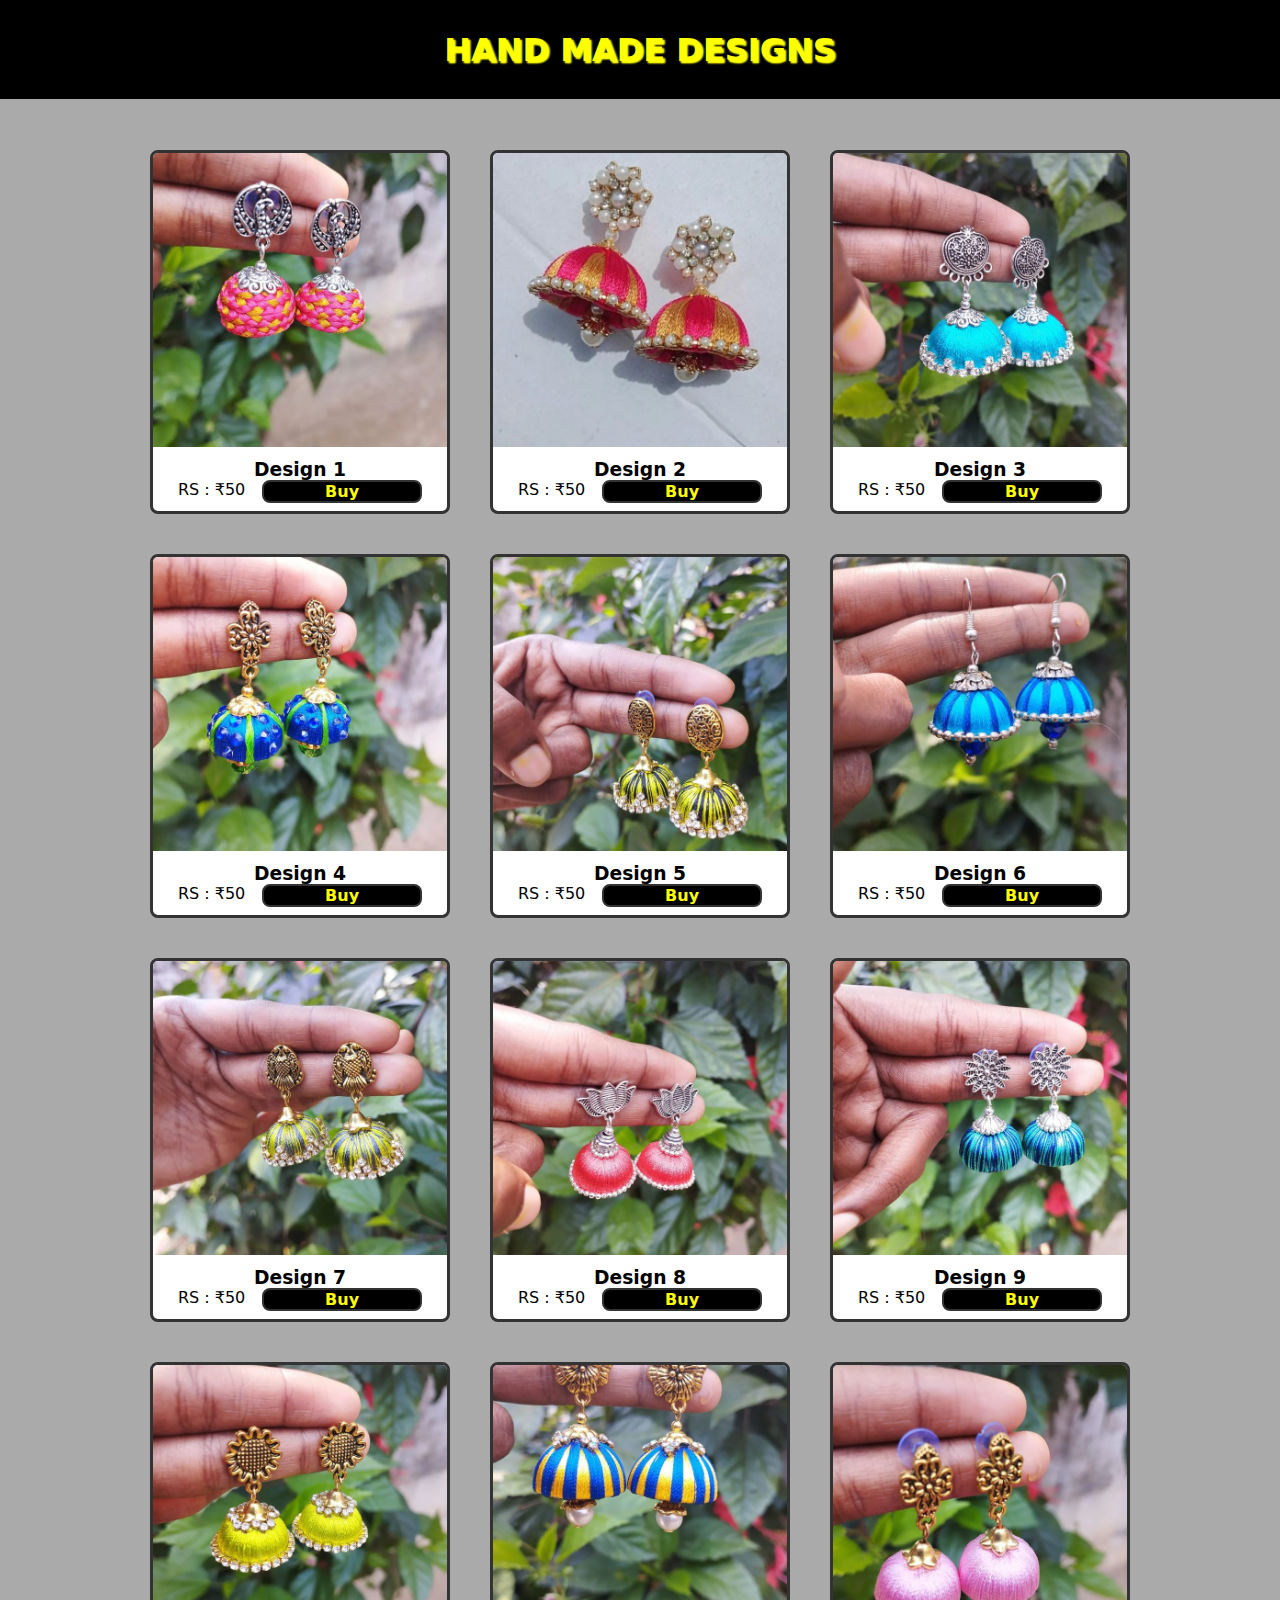
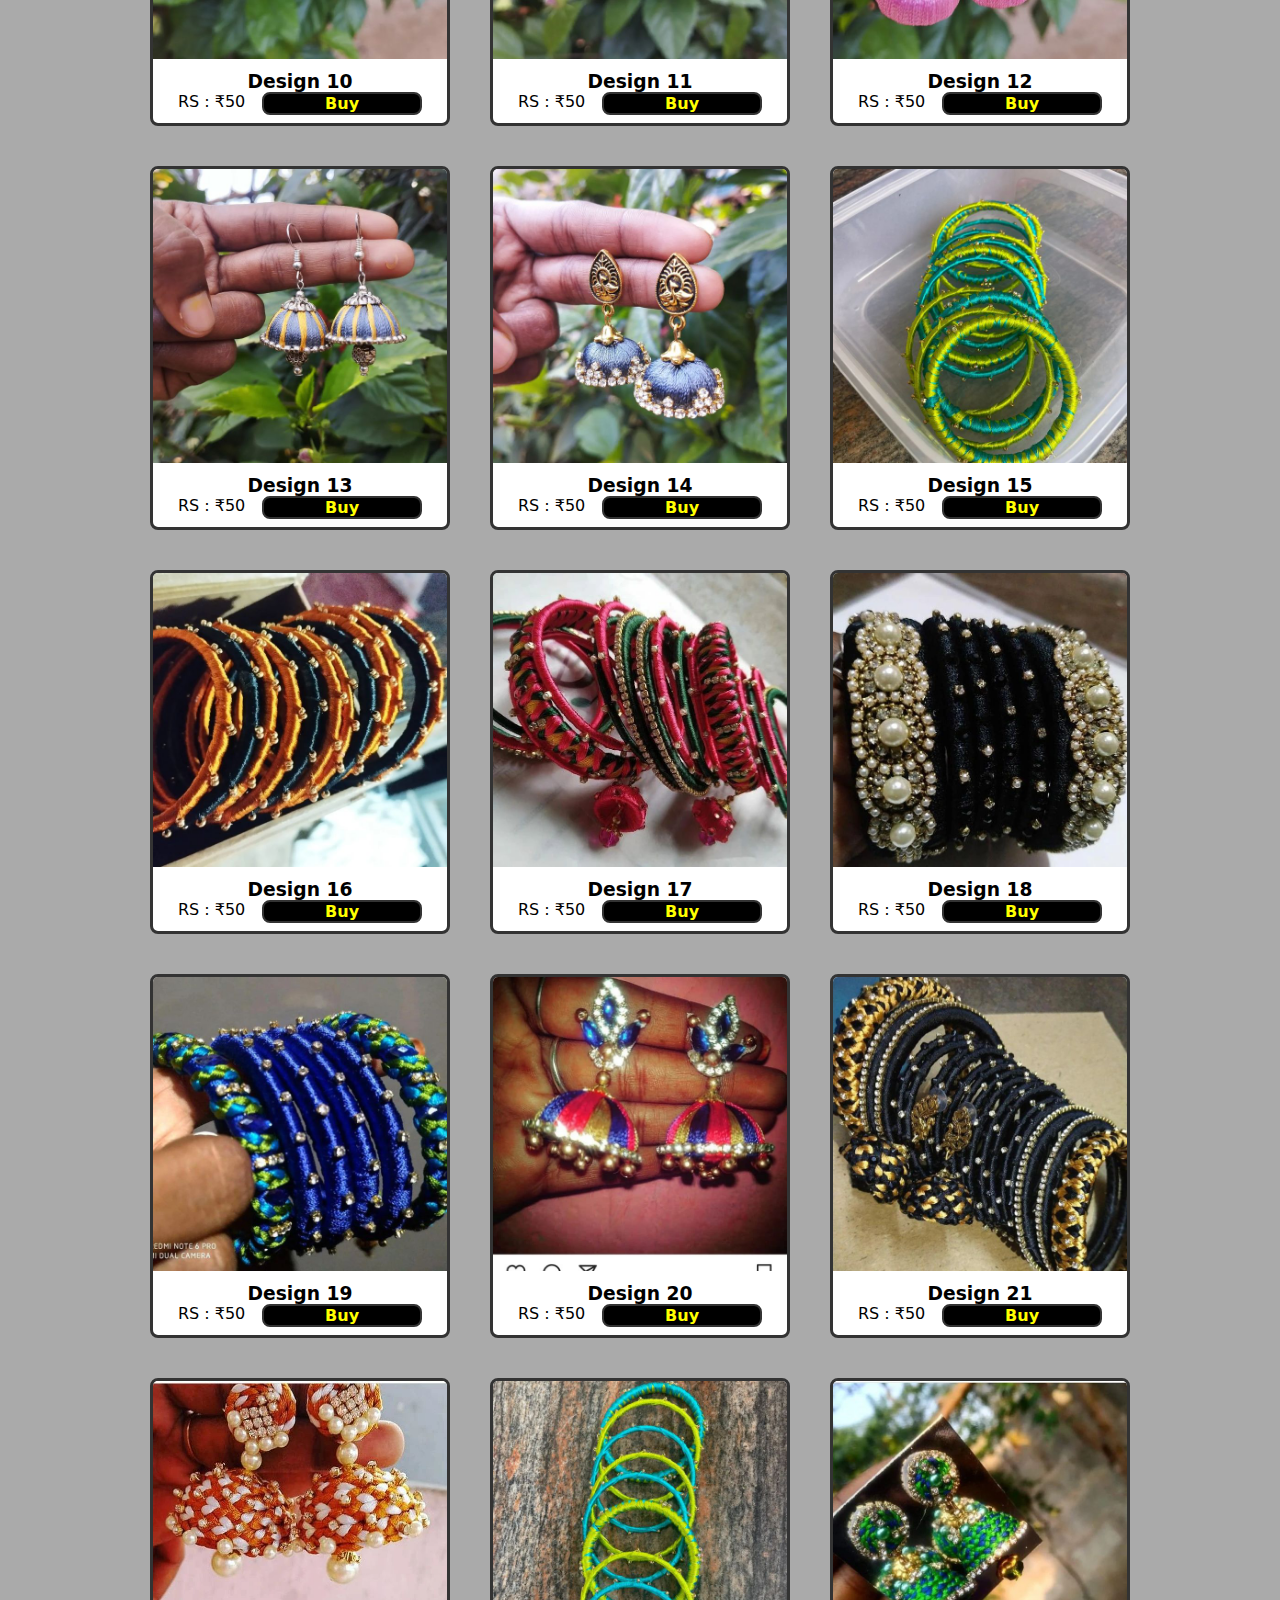
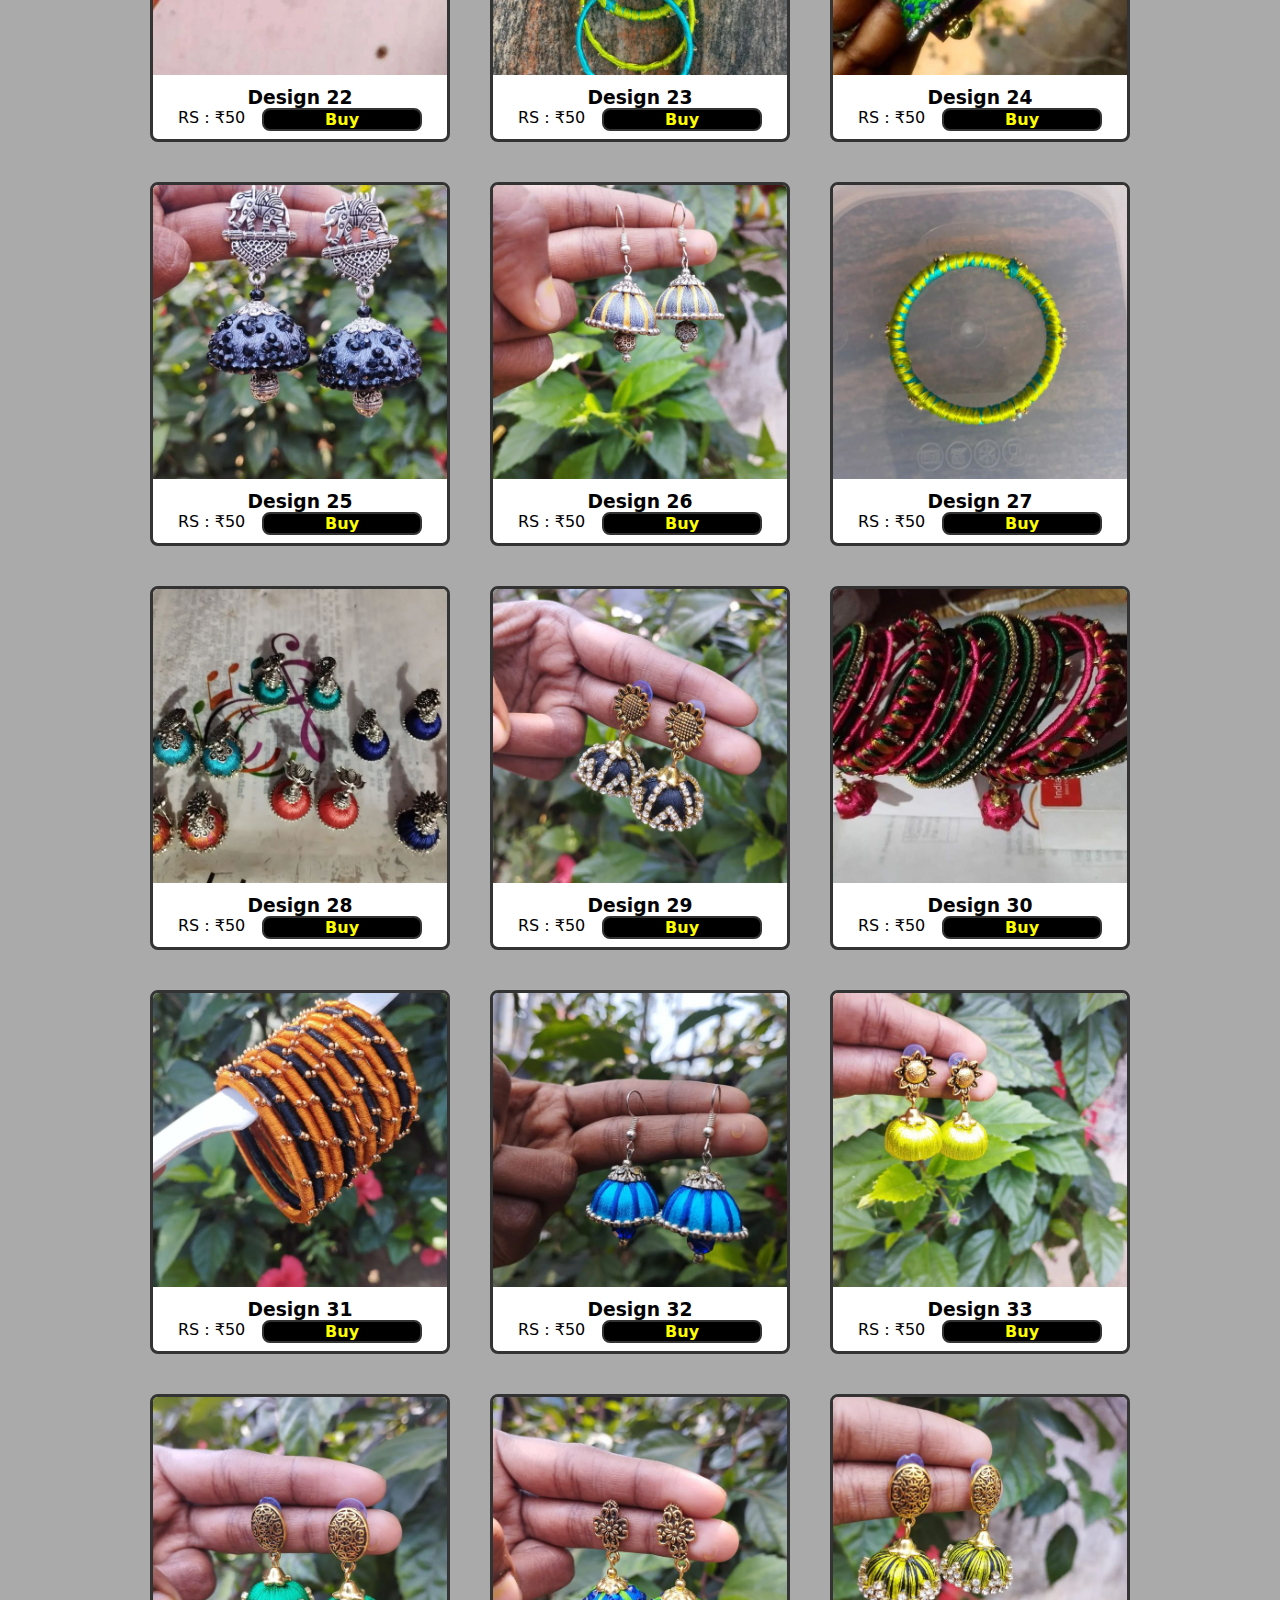
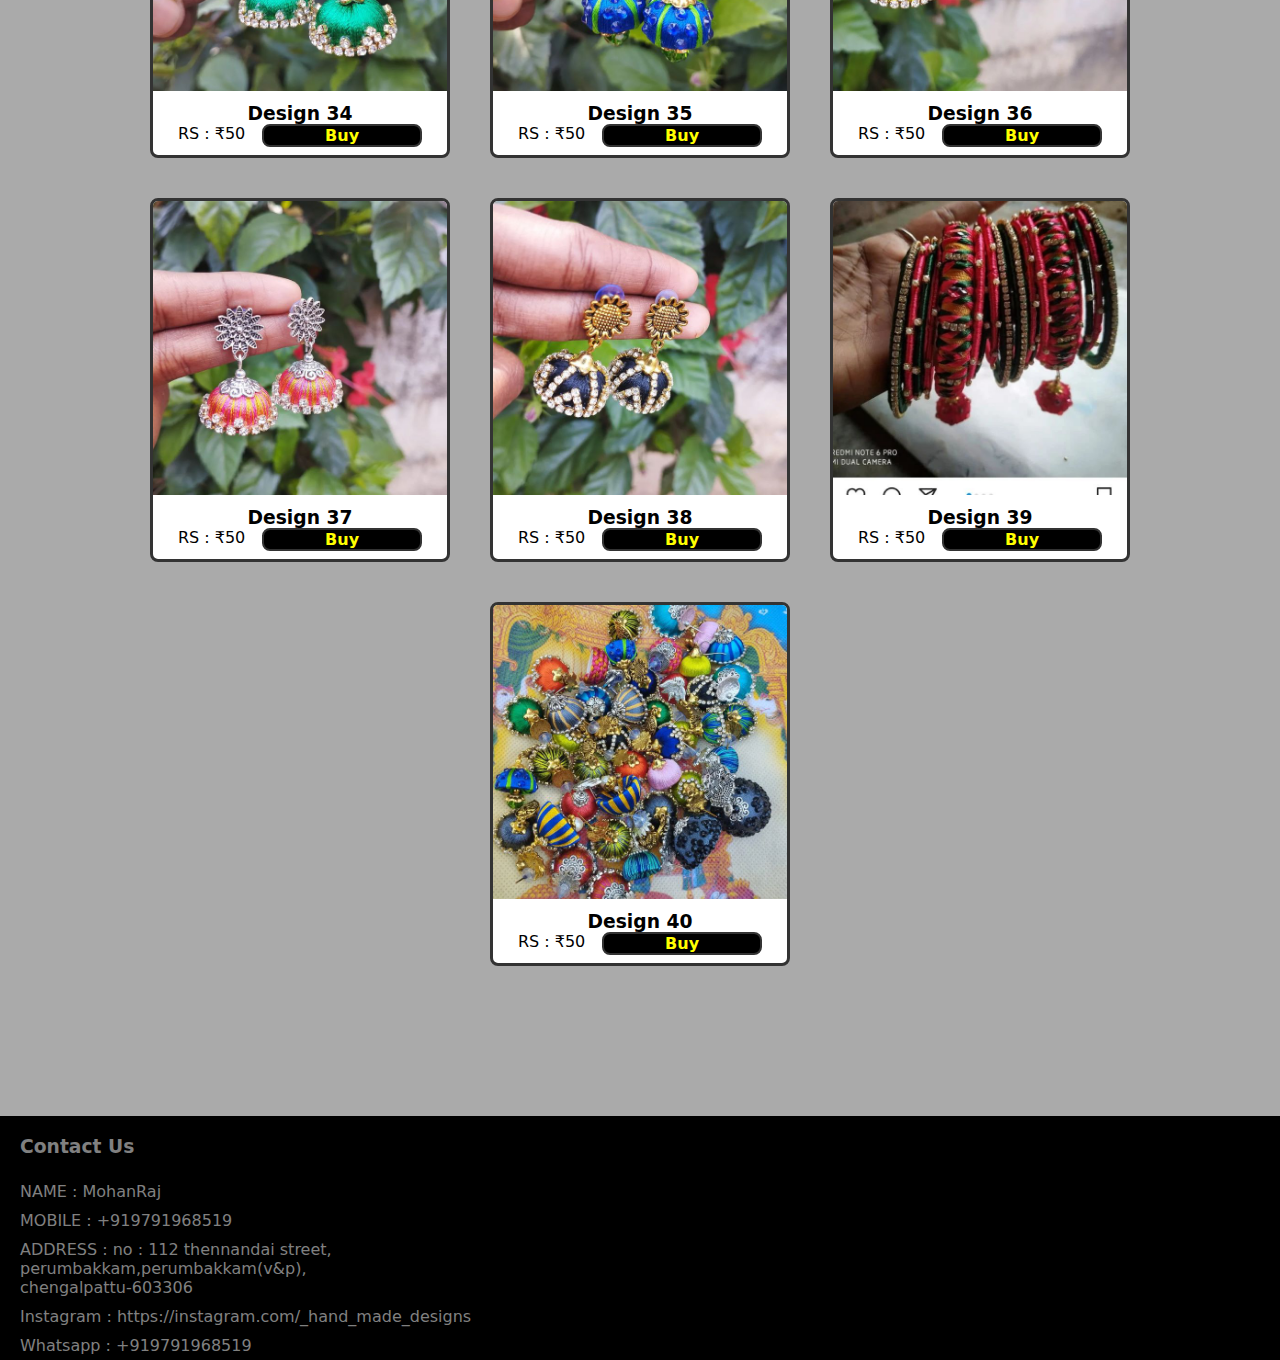
<file: index.html>
<!DOCTYPE html>
<html lang="en">
  <head>
    <meta charset="UTF-8" />
    <meta http-equiv="X-UA-Compatible" content="IE=edge" />
    <meta name="viewport" content="width=device-width, initial-scale=1.0" />
    <title>_HAND_MADE_DESIGNS</title>
    <link rel="stylesheet" href="assets/css/styles.css" />
  </head>
  <body>
    <div class="loading">
      <div class="loader">
        <div class="loader">
          <div class="loader"></div>
        </div>
      </div>
    </div>
    <div class="container">
      <!-- ========== Start header ========== -->
      <div class="header">
        <a href="https://www.instagram.com/_hand_made_designs" target="_blank">
          <h1>HAND MADE DESIGNS</h1>
        </a>
      </div>
      <!-- ========== End header ========== -->

      <!-- ========== Start products ========== -->
      <div class="products">
        <script>
          var i = 1;
          for (i = 1; i <= 40; i++) {
            document.write(`
          <div class="card">
            <img src="assets/img/design${i}.jpg" alt="design${i}" />
            <div class="card-text">
              <h3>Design ${i}</h3>
              <p>
                <span>RS : &#8377;50 </span>
                <a href="contact.html" target="_blank" class="btn">Buy</a>
              </p>
            </div>
          </div>
          `);
          }
        </script>
      </div>
      <!-- ========== End products ========== -->
      <!-- ========== Start footer ========== -->
      <div class="footer">
        <h3>Contact Us</h3>
        <p>NAME : MohanRaj</p>
        <p>
          <a href="tel:+919791968519" target="_blank"
            >MOBILE : +919791968519
          </a>
        </p>
        <p>
          ADDRESS : no : 112 thennandai street, <br />
          perumbakkam,perumbakkam(v&p),<br />chengalpattu-603306
        </p>
        <p>
          <a href="https://instagram.com/_hand_made_designs" target="_blank">
            Instagram : https://instagram.com/_hand_made_designs
          </a>
        </p>
        <p>
          <a
            href="http://wa.me/+919791968519?text=HII%20_hand_made_designs%0a🙂"
            target="_blank"
          >
            Whatsapp : +919791968519
          </a>
        </p>
      </div>
      <!-- ========== End footer ========== -->
    </div>
  </body>
  <script src="assets/js/script.js"></script>
</html>
</file>
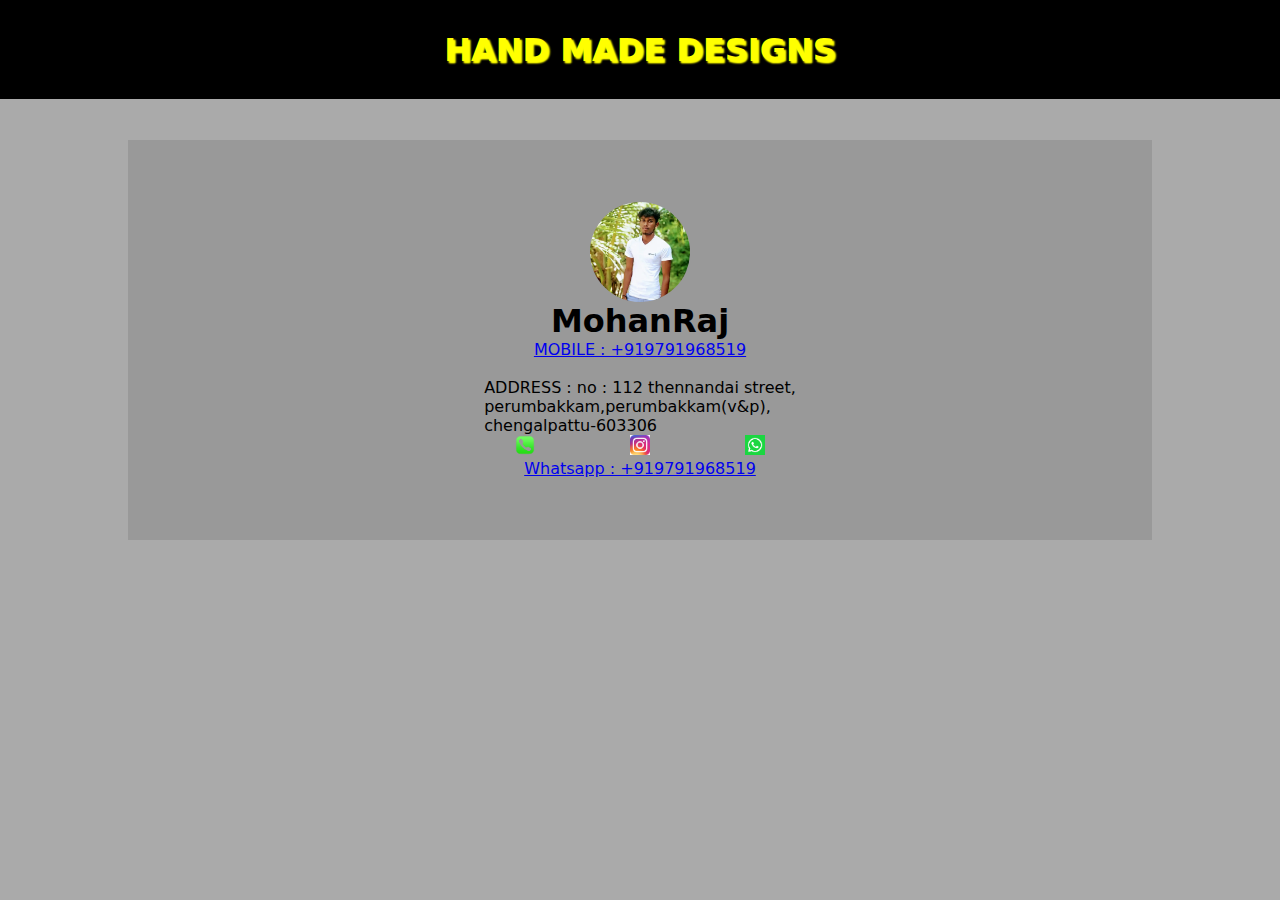
<file: contact.html>
<!DOCTYPE html>
<html lang="en">
  <head>
    <meta charset="UTF-8" />
    <meta http-equiv="X-UA-Compatible" content="IE=edge" />
    <meta name="viewport" content="width=device-width, initial-scale=1.0" />
    <title>_HAND_MADE_DESIGNS</title>
    <link rel="stylesheet" href="assets/css/styles.css" />
  </head>
  <body>
    <div class="loading" id="loader">
      <div class="loader"></div>
    </div>
    <div class="container" id="container">
      <!-- ========== Start header ========== -->
      <div class="header">
        <a href="https://www.instagram.com/_hand_made_designs" target="_blank">
          <h1>HAND MADE DESIGNS</h1>
        </a>
      </div>
      <!-- ========== End header ========== -->

      <!-- ========== Start contact ========== -->
      <div class="my-info">
        <div class="profile">
          <img src="assets/img/mohanraj.jpg" alt="mohanraj" />
        </div>
        <h1>MohanRaj</h1>
        <p>
          <a href="tel:+919791968519" target="_blank"
            >MOBILE : +919791968519
          </a>
        </p>
        <br />
        <p>
          ADDRESS : no : 112 thennandai street, <br />
          perumbakkam,perumbakkam(v&p),<br />chengalpattu-603306
        </p>
        <p class="social">
          <a href="tel:+919791968519" target="_blank">
            <img src="assets/img/call.png" alt="call" />
          </a>
          <a href="https://instagram.com/_hand_made_designs" target="_blank">
            <img src="assets/img/insta.png" alt="instagram" />
          </a>
          <a
            href="http://wa.me/+919791968519?text=HII%20_hand_made_designs%0a🙂"
            target="_blank"
          >
            <img src="assets/img/whatsapp.png" alt="whatsapp" />
          </a>
        </p>
        <p>
          <a
            href="http://wa.me/+919791968519?text=HII%20_hand_made_designs%0a🙂"
            target="_blank"
          >
            Whatsapp : +919791968519
          </a>
        </p>
      </div>
      <!-- ========== End contact ========== -->
    </div>
  </body>
  <script src="assets/js/script.js"></script>
</html>
</file>
<file: assets/css/styles.css>
/************************************************
 **************** CSS STYLE *********************
 ************************************************/
:root {
  --bg: #aaa;
  --hbg: #000;
  --fbg: #000;
}
* {
  margin: 0;
  padding: 0;
  box-sizing: border-box;
  scroll-behavior: smooth;
  font-family: system-ui, -apple-system, BlinkMacSystemFont, "Segoe UI", Roboto,
    Oxygen, Ubuntu, Cantarell, "Open Sans", "Helvetica Neue", sans-serif;
}

.loading {
  width: 100%;
  height: 100vh;
  background: #fff;
  display: flex;
  justify-content: center;
  align-items: center;
}
.loader {
  width: 50px;
  height: 50px;
  border: 5px solid #000;
  animation: load 1s linear infinite;
}

@keyframes load {
  0% {
    width: 30px;
    height: 30px;
    transform: rotate(360deg);
  }
  50% {
    width: 150px;
    height: 150px;
  }
}
body {
  width: 100%;
  height: 100%;
  background: var(--bg);
}
.container {
  width: 100%;
  height: 100%;
  background: var(--bg);
  display: none;
}
.header {
  width: 100%;
  background: var(--hbg);
  margin: auto;
  height: 99px;
  display: flex;
  justify-content: center;
  align-items: center;
  position: fixed;
  top: 0;
}
.header a {
  color: #ffff00;
  text-shadow: 2px 2px 2px #ffff00, 2px 2px 2px #ffff00;
  text-decoration: none;
}
.header a:hover {
  text-shadow: none;
}
.products {
  margin: 150px 30px;
  display: flex;
  justify-content: center;
  align-items: center;
  overflow: hidden;
  flex-wrap: wrap;
  gap: 40px;
}
.card {
  width: 300px;
  min-width: 300px;
  background: #fff;
  border: 3px solid #333;
  overflow: hidden;
  border-radius: 8px;
}
.card img {
  width: 100%;
  height: auto;
}
.card-text {
  text-align: center;
  margin: 8px;
}
.card-text p {
  display: flex;
  justify-content: space-evenly;
}

.card .btn {
  color: #ff0;
  background: #000;
  text-decoration: none;
  border: 2px solid #333;
  display: inline-block;
  width: 160px;
  border-radius: 8px;
  font-weight: bolder;
}
.card .btn:hover {
  background: #ff0;
  color: #000;
}
.footer {
  background: var(--fbg);
  color: gray;
  bottom: 0;
}
.footer h3 {
  padding: 20px;
}
.footer p {
  padding: 5px 20px;
}
.footer a {
  color: gray;
  text-decoration: none;
}

.my-info {
  width: 80%;
  height: 400px;
  background: #999;
  margin: auto;
  margin-top: 140px;
  display: flex;
  flex-direction: column;
  justify-content: center;
  align-items: center;
}
.profile {
  width: 100px;
  height: 100px;
  border-radius: 100%;
  overflow: hidden;
}
.profile img {
  width: 100%;
  height: 100%;
}
.social {
  display: flex;
  justify-content: space-between;
  width: 250px;
}
.social img {
  width: 20px;
  height: 20px;
}
</file>
